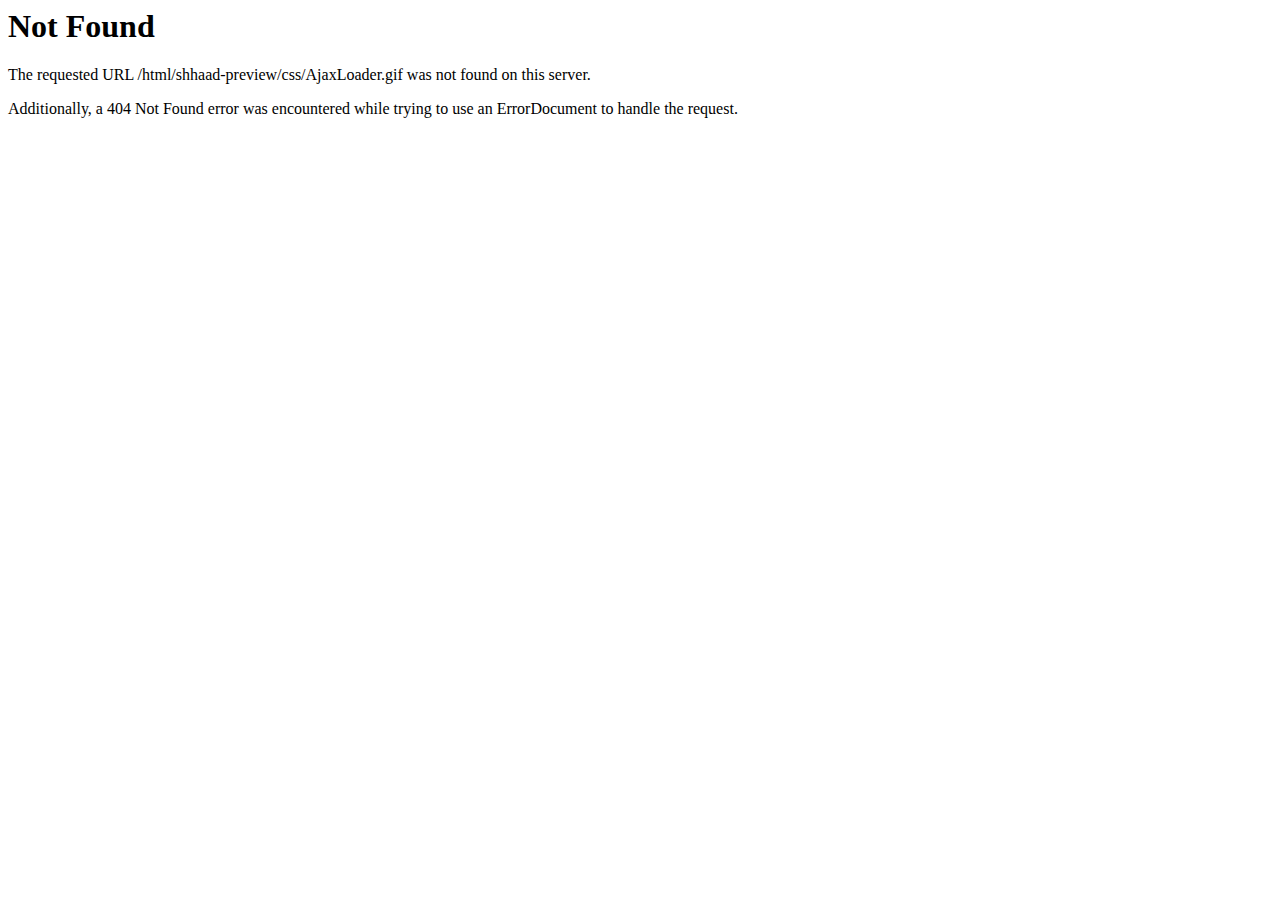
<file: css/AjaxLoader.html>
<!DOCTYPE HTML PUBLIC "-//IETF//DTD HTML 2.0//EN">
<html><head>
<title>404 Not Found</title>
</head><body>
<h1>Not Found</h1>
<p>The requested URL /html/shhaad-preview/css/AjaxLoader.gif was not found on this server.</p>
<p>Additionally, a 404 Not Found
error was encountered while trying to use an ErrorDocument to handle the request.</p>
</body></html>
</file>
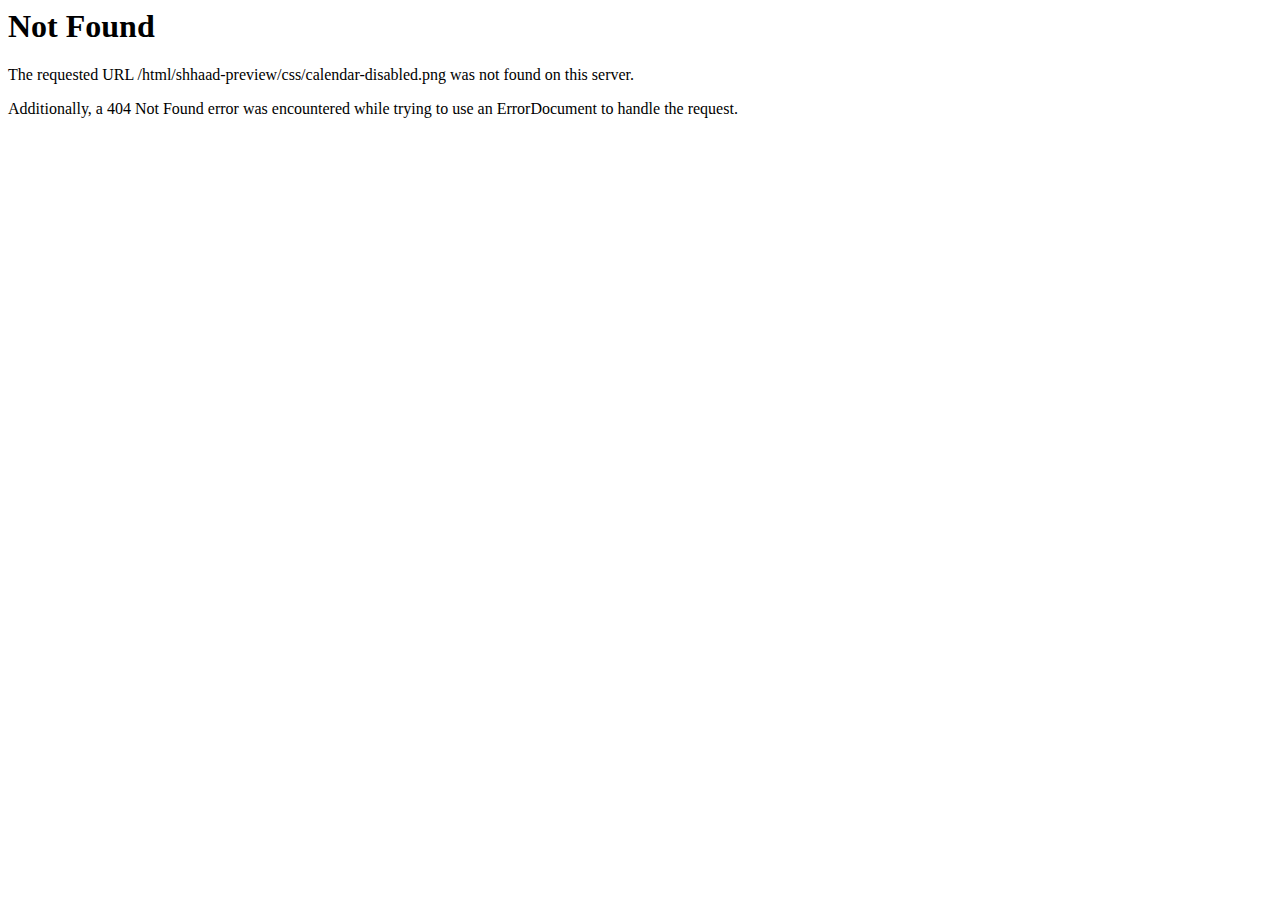
<file: css/calendar-disabled.html>
<!DOCTYPE HTML PUBLIC "-//IETF//DTD HTML 2.0//EN">
<html><head>
<title>404 Not Found</title>
</head><body>
<h1>Not Found</h1>
<p>The requested URL /html/shhaad-preview/css/calendar-disabled.png was not found on this server.</p>
<p>Additionally, a 404 Not Found
error was encountered while trying to use an ErrorDocument to handle the request.</p>
</body></html>
</file>
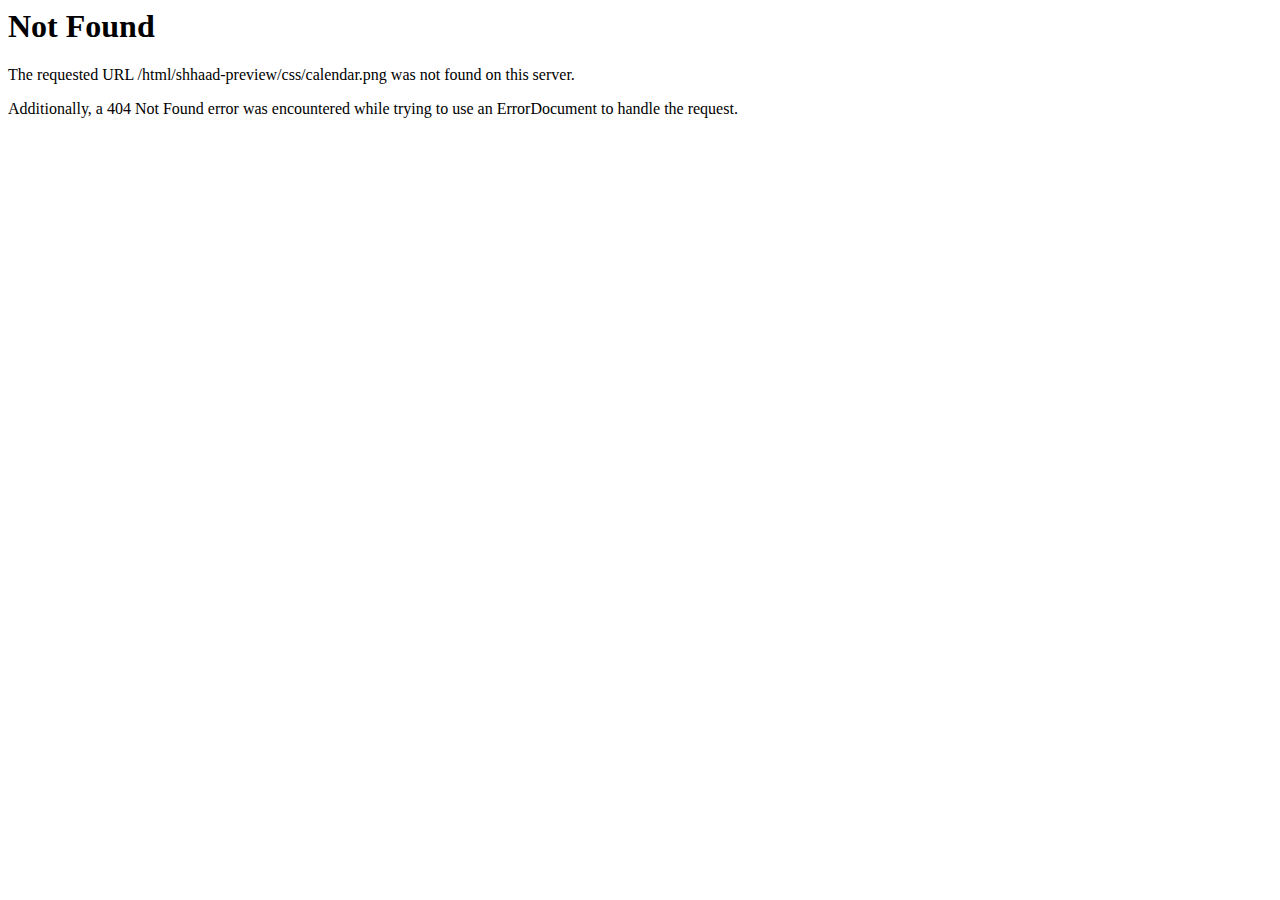
<file: css/calendar.html>
<!DOCTYPE HTML PUBLIC "-//IETF//DTD HTML 2.0//EN">
<html><head>
<title>404 Not Found</title>
</head><body>
<h1>Not Found</h1>
<p>The requested URL /html/shhaad-preview/css/calendar.png was not found on this server.</p>
<p>Additionally, a 404 Not Found
error was encountered while trying to use an ErrorDocument to handle the request.</p>
</body></html>
</file>
